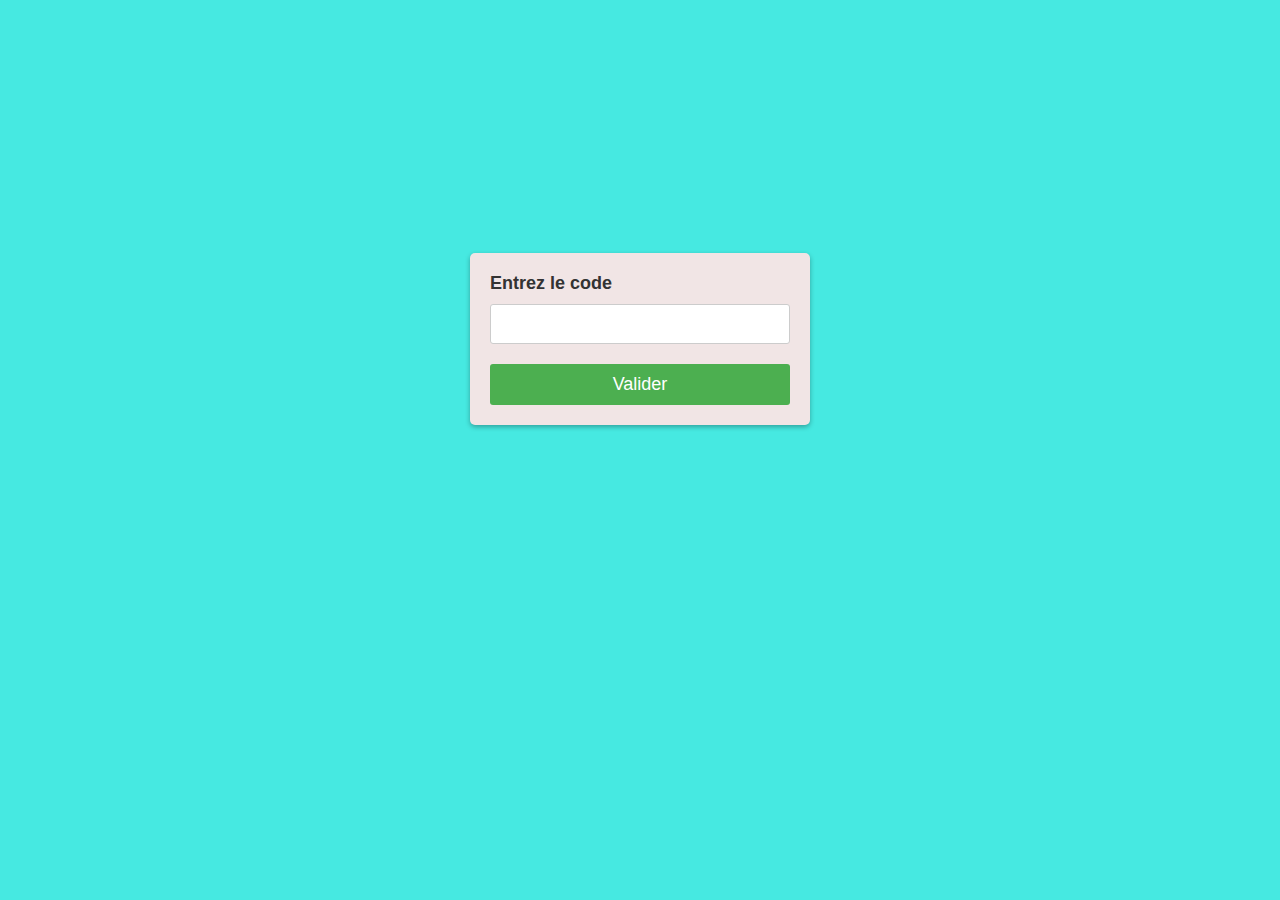
<file: index.html>
<!DOCTYPE html>
<html lang="en">
<head>
    <meta charset="UTF-8">
    <meta http-equiv="X-UA-Compatible" content="IE=edge">
    <meta name="viewport" content="width=device-width, initial-scale=1.0">
    <link rel="stylesheet" type="text/css" href="style2.css">

    <title>Escape Game</title>
</head>
<body>
    <form>
        <label for="word">Entrez le code</label>
        <input type="text" id="word" name="word">
        <button type="button" onclick="checkWord()">Valider</button>
    </form>
    <script>
        function checkWord(){
            var guessedWord = document.getElementById("word").value;
            var correctWord = "moncode";
            if (guessedWord === correctWord){
                window.location.href = "bravo.html";
            }else{
                alert("MAUVAIS CODE");
            }
        }
    </script>
</body>
</html>
</file>
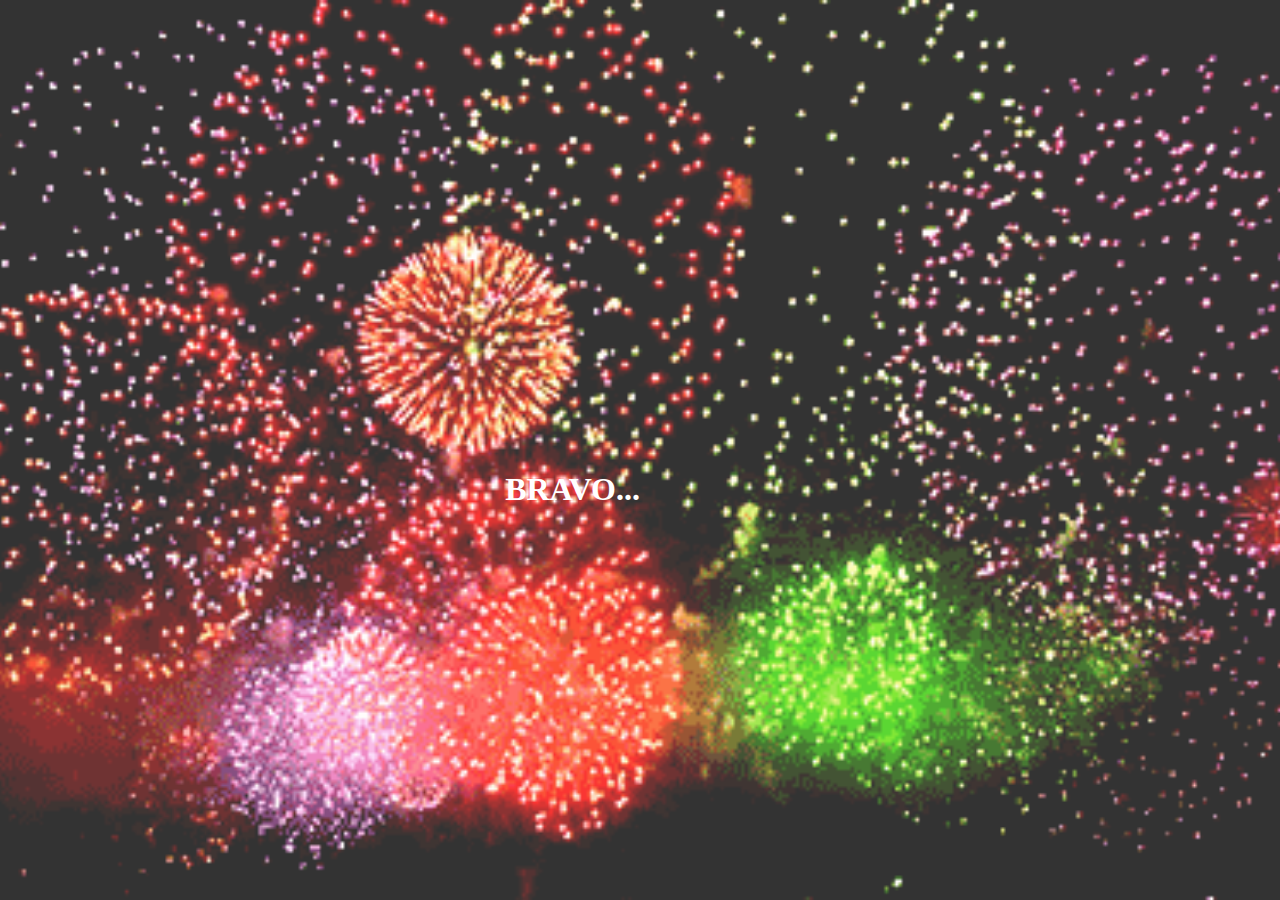
<file: bravo.html>
<!DOCTYPE html>
<html lang="en">
<head>
    <meta charset="UTF-8">
    <meta http-equiv="X-UA-Compatible" content="IE=edge">
    <meta name="viewport" content="width=device-width, initial-scale=1.0">
    <link rel="stylesheet" type="text/css" href="style.css">
    
    <title>Document</title>
</head>
<body>
    <h1 class="title">BRAVO...</h1>
</body>
</html>
</file>
<file: style2.css>
body {
  font-family: Arial, sans-serif;
  background-color: #46e9e1;
}
h1 {
  color: #333;
  text-align: center;
}
form {
  background-color: #f1e5e5;
  border-radius: 5px;
  box-shadow: 0 2px 5px rgba(0, 0, 0, 0.3);
  padding: 20px;
  width: 300px;
  margin: 20% auto;
}
label {
  display: block;
  font-size: 18px;
  font-weight: bold;
  margin-bottom: 10px;
  color: #333;
}
input[type="text"] {
  border-radius: 3px;
  border: 1px solid #ccc;
  font-size: 16px;
  padding: 10px;
  width: 100%;
  box-sizing: border-box;
  margin-bottom: 20px;
}
button[type="button"] {
  background-color: #4caf50;
  color: #fff;
  border: none;
  border-radius: 3px;
  font-size: 18px;
  padding: 10px;
  width: 100%;
  cursor: pointer;
}
button[type="button"]:hover {
  background-color: #3e8e41;
}
</file>
<file: style.css>
body{
  background: url('firework.gif') no-repeat center center fixed;
  background-size: cover;
}
body::before {
    content: ""; /* Add empty content */
    position: absolute; /* Set the position property to absolute */
    top: 0; /* Set top position to 0 */
    left: 0; /* Set left position to 0 */
    width: 100%; /* Set the width to 100% */
    height: 100%; /* Set the height to 100% */
    background-color: rgba(255, 255, 255, 0.2); /* Add your desired background color with 30% opacity */
  }
.title{
    color: white;
    position: absolute;
    top: 50%;
    right: 50%;
}
</file>
